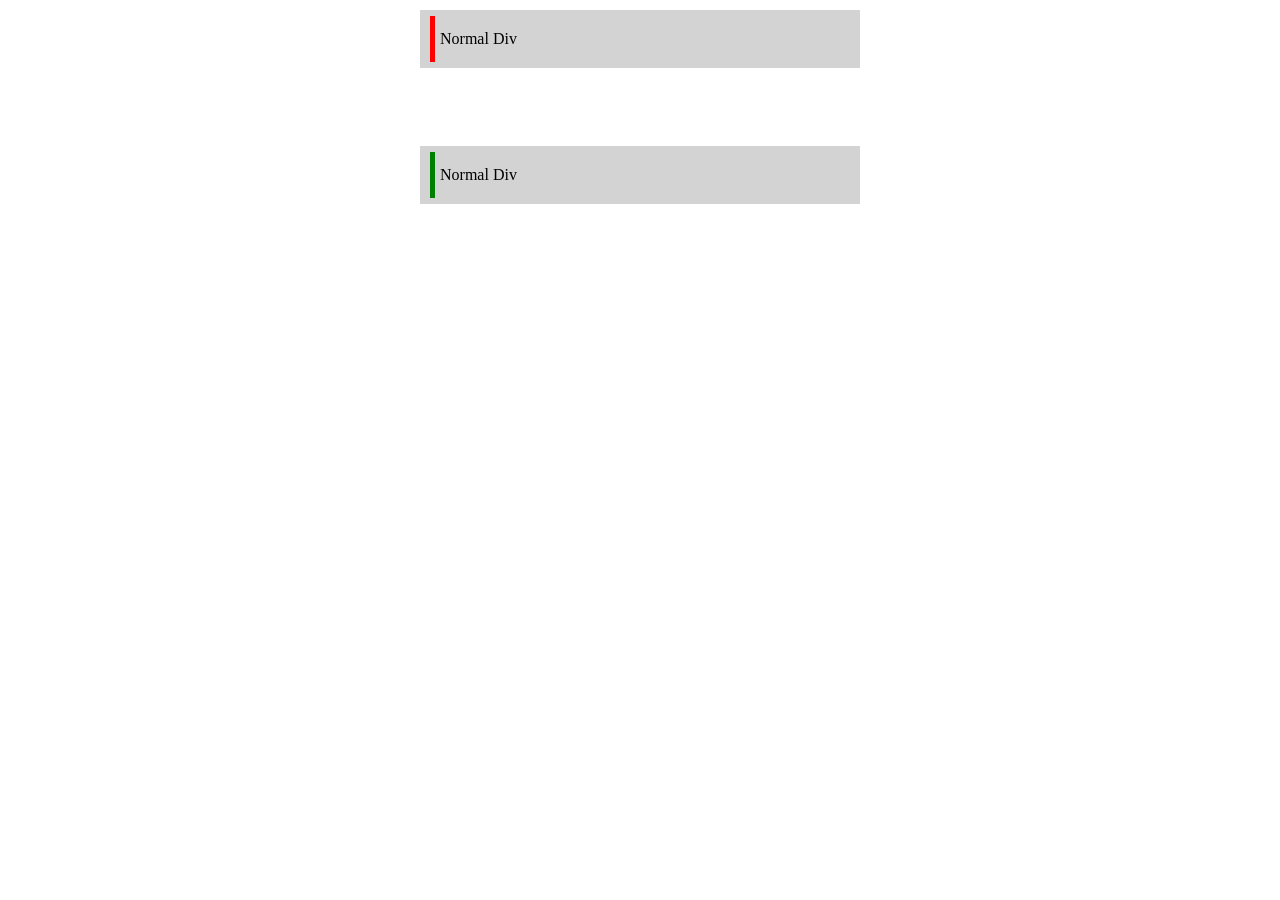
<file: index.html>
<!DOCTYPE html>
<html lang="en">
<head>
    <meta charset="UTF-8">
    <meta name="viewport" content="width=device-width, initial-scale=1.0">
    <title>css Assignments</title>
    <link rel="stylesheet" href="./style.css"></link>
</head>
<body>
    <!-- #region assign1-->
    <!-- <div class="assign-1-shape-1">Normal Div</div>
    <div class="assign-1-shape-2">Normal Div</div>
    <div class="assign-1-shape-3">Normal Div</div> -->
    <!-- #endregion assign1-->

     <!-- #region assign2-->
    <!-- <div class="assign-2-shape-1">Normal Div</div>
<div class="assign-2-shape-2">Normal Div</div>
<div class="assign-2-shape-3">Normal Div</div>
<div class="assign-2-shape-4">Normal Div</div> -->
    <!-- #endregion assign2-->

      <!-- #region assign3-->
  <!-- <div class="assign-3-shape-1">Normal Div</div>
<div class="assign-3-shape-2">Normal Div</div>
<div class="assign-3-shape-3">Normal Div</div>
<div class="assign-3-shape-4">Normal Div</div> -->
    <!-- #endregion assign3-->

     <!-- #region assign4-->
  <!-- <div class="assign-4-shape-1">Normal Div</div>
<div class="assign-4-shape-2">Normal Div</div>
<div class="assign-4-shape-3">Normal Div</div>
<div class="assign-4-shape-4">Normal Div</div> -->
    <!-- #endregion assign3-->

       <!-- #region assign5-->
  <!-- <div class="assign-5-shape-1">Normal Div</div>
<div class="assign-5-shape-2">Normal Div</div>
<div class="assign-5-shape-3">Normal Div</div> -->
    <!-- #endregion assign5-->

       <!-- #region assign6-->
  <div class="assign-6-shape-1">Normal Div</div>
<div class="assign-6-shape-2">Normal Div</div>
<div class="assign-6-shape-3">Normal Div</div>
    <!-- #endregion assign5-->
</body>
</html>
</file>
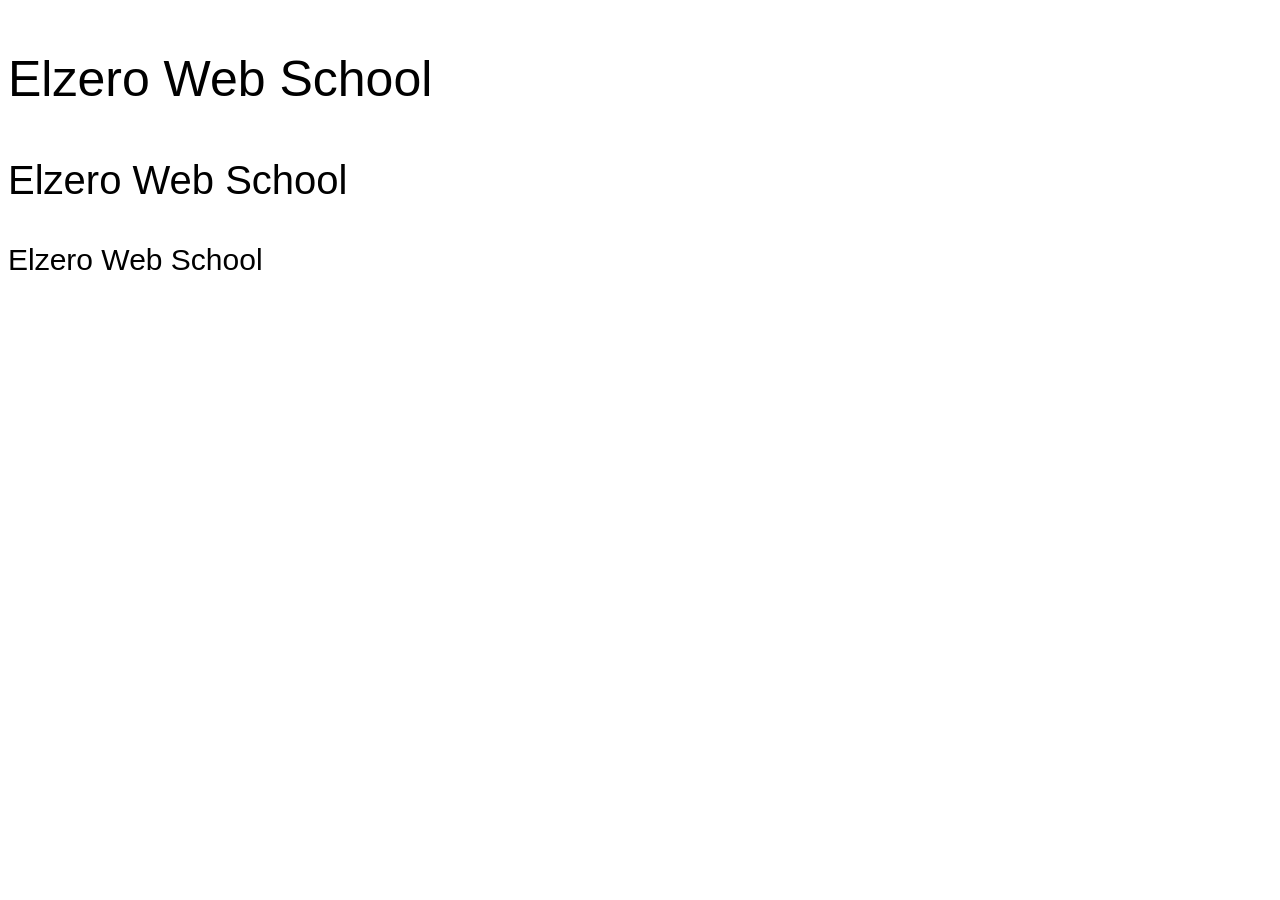
<file: week2-assig.html>
<!DOCTYPE html>
<html lang="en">

<head>
    <meta charset="UTF-8">
    <meta name="viewport" content="width=device-width, initial-scale=1.0">
    <title>week 2 assignment</title>
    <link rel="stylesheet" href="week2-style.css">
    </link>
</head>

<body class="week2">
    <!-- #region assign1-->
    <!-- <div class="parent">
        <div class="child">This Is Child <span class="title">Title</span></div>
        <span class="title">Child Title</span>
        <p>Paragraph Content</p>
    </div>
    <div class="title">Section Title</div> -->
    <!-- #endregion assign1-->

    <!-- #region assign2-->
    <!-- <div class="t1 text-cap bg-red">title one</div>
     <div class="t2 text-cap bg-red">title two with more words</div>
     <div class="t3 text-cap bg-red">title three with many many many words</div>
     <div class="t4 text-cap bg-red">title three with many many many many many many many many many many many many
        many many many many many many many many many  many many many many many many many many many many many many
        many many many many many many many many many  many many many many many many many many many many many many
        many many many many many many many many many  many many many many many many many many many many many many
        many many many many many many many many many  many many many many many many many many many many many many
        many many many many many many many many many  words
     </div> -->
    <!-- #endregion assign2-->

    <!-- #region assign3-->
    <!-- <h3>elzero web school</h3> -->
    <!-- #endregion assign3-->


    <!-- #endregion assign4-->
     <!-- <div class="assign4">
    <p class="one">elzero Web school</p>
    <p class="two">elzero Web school</p>
    <p class="three">elzero Web school</p>
    </div> -->
    <!-- #endregion assign4-->

    <!-- #endregion assign5-->
    <!-- <div class="assign5">
  Lorem ipsum dolor sit amet consectetur, adipisicing elit.
  Ea itaque fugit vitae incidunt quis dolores? Id alias
  eveniet sequi perspiciatis iusto impedit,
  accusamus maxime reprehenderit blanditiis adipisci sapiente hic velit.
</div> -->
    <!-- #endregion assign5-->

     <!-- #endregion assign6-->
    <!-- <div class="assign6">
        <a href="https://elzero.org">elzero</a>
    </div> -->
    <!-- #endregion assign6-->

     <!-- #endregion assign7-->
    <!-- <div class="assign7">
        <p>This Is Paragraph</p>
    </div> -->
    <!-- #endregion assign7-->

    
     <!-- #endregion assign8-->
    <!-- <div class="assign8">
        <p class="f1">elzero web school</p>
        <p class="f2">elzero web school</p>
        <p class="f3">elzero web school</p>
    </div> -->
    <!-- #endregion assign8-->

     <!-- #endregion assign9-->
    <div class="assign9">
        <p class="f1">elzero web school</p>
        <p class="f2">elzero web school</p>
        <p class="f3">elzero web school</p>
    </div>
    <!-- #endregion assign9-->

</body>

</html>
</file>
<file: style.css>
/* #region assign1 */
/* div{
    width: 500px;
    margin: 10px auto;
    padding: 20px;
    background-color: rgb(137, 43, 226);
}
div.assign-1-shape-2{
    background-color: rgb(138, 43, 226, 50% ); 
    /* background-color: rgba(138, 43, 226, 0.5 );  
}*/
/*div.assign-1-shape-3{
     background-color: rgb(138, 43, 226,10%);
    /* background-color: rgba(138, 43, 226,0.1); 
} */
/* #endregion assign1 */

/* #region assign2 */
/* div{
    width: 400px;
    height: 400px;
    background-image: url(./assests/assign2.png);
    background-color: azure;
    margin: 10px;
    display: inline-block;
}
div.assign-2-shape-1{
    background-repeat: no-repeat;
}
div.assign-2-shape-2{
    background-repeat: repeat-y;
}
div.assign-2-shape-3{
    background-repeat: repeat-x;
}
div.assign-2-shape-4{
    background-repeat: repeat;
} */
/* #endregion assign2 */

/* #region assign3 */
/* div{
    width: 400px;
    height: 400px;
    background-image: url(./assests/assign2.png);
    background-color: azure;
    margin: 10px;
    display: inline-block;
}
div.assign-3-shape-1{
    background-repeat: no-repeat;
}
div.assign-3-shape-2{
    background-repeat: repeat-y;
    background-position:  right;
}
div.assign-3-shape-3{
    background-repeat: repeat-x;
    background-position: bottom;

}
div.assign-3-shape-4{
    background-repeat: repeat;
} */
/* #endregion assign3 */


/* #region assign4 */
/* div{
    width: 400px;
    height: 400px;
    background-image: url(./assests/assign2.png);
    background-color: azure;
    margin: 10px;
    display: inline-block;
}
div.assign-4-shape-1{
    background-repeat: no-repeat;
    background-size: 80% 80%;
}
div.assign-4-shape-2{
    background-repeat: repeat-y;
    background-position:  right;
    background-size: 80%;
}
div.assign-4-shape-3{
    background-repeat: repeat-x;
    background-position: bottom;
    background-size: 80%;

}
div.assign-4-shape-4{
    background-repeat: no-repeat;
    background-size: 50%;
    background-position: right bottom;
} */
/* #endregion assign4 */


/* #region assign5 */
/* div{
    display: inline-block;
    margin: 10px;
    outline: 5px solid #000;
    background-color: gray;
    padding: 10px;
}
div.assign-5-shape-1{
    border: 5px solid #ff0000;
}
div.assign-5-shape-2{
    border-top: 5px solid #0000ff ;
    border-bottom: 5px solid #0000ff;
    border-right: 5px solid #00ff00;
    border-left: 5px solid #00ff00;
}
div.assign-5-shape-3{
    border-top: 5px dashed #ff0000   ;
    border-right: 5px dashed #00ff00;
    border-bottom: 5px dashed #0000ff;
    border-left: 5px dashed #eeff05;
} */
/* #endregion assign5 */

/* #region assign6 */
div{
    margin: 10px auto;
    background-color: rgb(211, 211, 211);
    padding: 20px;
    width: 400px;
   position: relative;
}
div.assign-6-shape-1::before{
 content: "";
 position: absolute;
 left: 10px;
 top: 0px;
 bottom: 0px;
 height: 80%;
 align-self: center;
 width: 5px ;
 background-color: red;
 
}
div.assign-6-shape-2{
   visibility: hidden;
}
div.assign-6-shape-3::before{
 content: "";
 position: absolute;
  left: 10px;
 top: 0px;
 bottom: 0px;
 height: 80%;
 align-self: center;
 width: 5px ;
    background-color:  green ;
}

/* #endregion assign6 */
</file>
<file: week2-style.css>
/* #region assign1 */
.week2 .child .title{
    color: red
}
.week2 .parent > .title{
    color: blue
}
.week2 .parent p,
.week2 div.title{
    color: green
}
/* #endregion assig1 */

/* #region assign2 */
 .week2 .text-cap{
    text-transform: capitalize;
 }
 .week2 .bg-red{
    background-color: rgb(108, 2, 2);
    padding: 10px;
    margin-bottom:10px;
    max-width: 400px;
    max-height: 40px;
    color:white;
    overflow: hidden;
   
 }
/* #endregion assign2 */

/* #region assign3 */
.week2 h3{
    color: black;
    text-shadow: 0.5px 0.5px 0px red, 1px 1px 0px  blue, 1.5px 1.5px 0px purple;
    text-transform: capitalize;
    font-family: sans-serif;
    letter-spacing: 1px;
}
/* #endregion assign3 */

/* #region assign4 */

.week2 .assign4 p{
    text-align: center;
   font-family: sans-serif;
}
.week2 p.one{
    text-transform: uppercase;
}
.week2 p.two{
    text-transform: capitalize;
}
.week2 p.three{
    text-transform: lowercase;
}
/* #endregion assign4 */

/* #region assign5 */

.week2 div.assign5{
    background-color: rgba(175, 175, 175, 0.721);
    padding: 15px;
    width: 400px;
    /* height: 20px; */
    font-family: sans-serif;
    line-height: 120%;
    white-space: nowrap;      /* prevent wrapping */
    overflow: hidden;         /* hide extra text */
    text-overflow: ellipsis;  /* show ... */

}
/* #endregion assign5 */

/* #region assign6 */
div.assign6 {
    text-align: center;
    margin: 20px auto;
    
}
div.assign6 a{
    display: inline-block;
    background-color: rgb(7, 146, 127);
    border-bottom:5px solid  rgb(3, 68, 59);
    text-transform: capitalize;
    color: white;
    padding: 20px;
    width: 10%;
    font-family: sans-serif;
    font-weight: 700;
    text-decoration: none;
    margin: 0 auto;
}
/* #endregion assign6 */

/* #region assign7 */
div.assign7{
    border: 2px solid rgb(255, 0, 212);
    padding: 20px;
    margin: 0 auto;
    text-align: center;

}
div.assign7 p{
    
    font-family: sans-serif;
    background-color: rgb(186, 186, 186);
    border:inherit;
    padding:inherit

}
/* #endregion assign7 */

/* #region assign8 */
@font-face {
    font-family: 'cairo';
    src: url('assests/fonts/Cairo/Cairo-VariableFont_slnt_wght.ttf') format('truetype');
}
@font-face {
    font-family: 'Jomhuria';
    src: url('assests/fonts/Jomhuria/Jomhuria-Regular.ttf') format('truetype');
}
div.assign8 p{
    text-transform: capitalize;
}
div.assign8 .f1{
    font-family: 'Open Sans',sans-serif;
    font-weight: 300;
    font-style: italic;
}
div.assign8 .f2{
    font-family: 'cairo';
    font-weight: 700;
}
div.assign8 .f3{
    font-family: 'Jomhuria';
    font-weight: 400;
}
/* #endregion assign8 */

/* #region assign9 */
html{
    font-size: 20px;
}
div.assign9 p{
    font-family: sans-serif;
    text-transform: capitalize;
}
div.assign9 .f1{
    font-size: 2.5rem;
}
div.assign9 .f2{
    font-size: 2rem;
}
div.assign9 .f3{
    font-size: 1.5rem;
}
/* #endregion assign9 */
</file>
